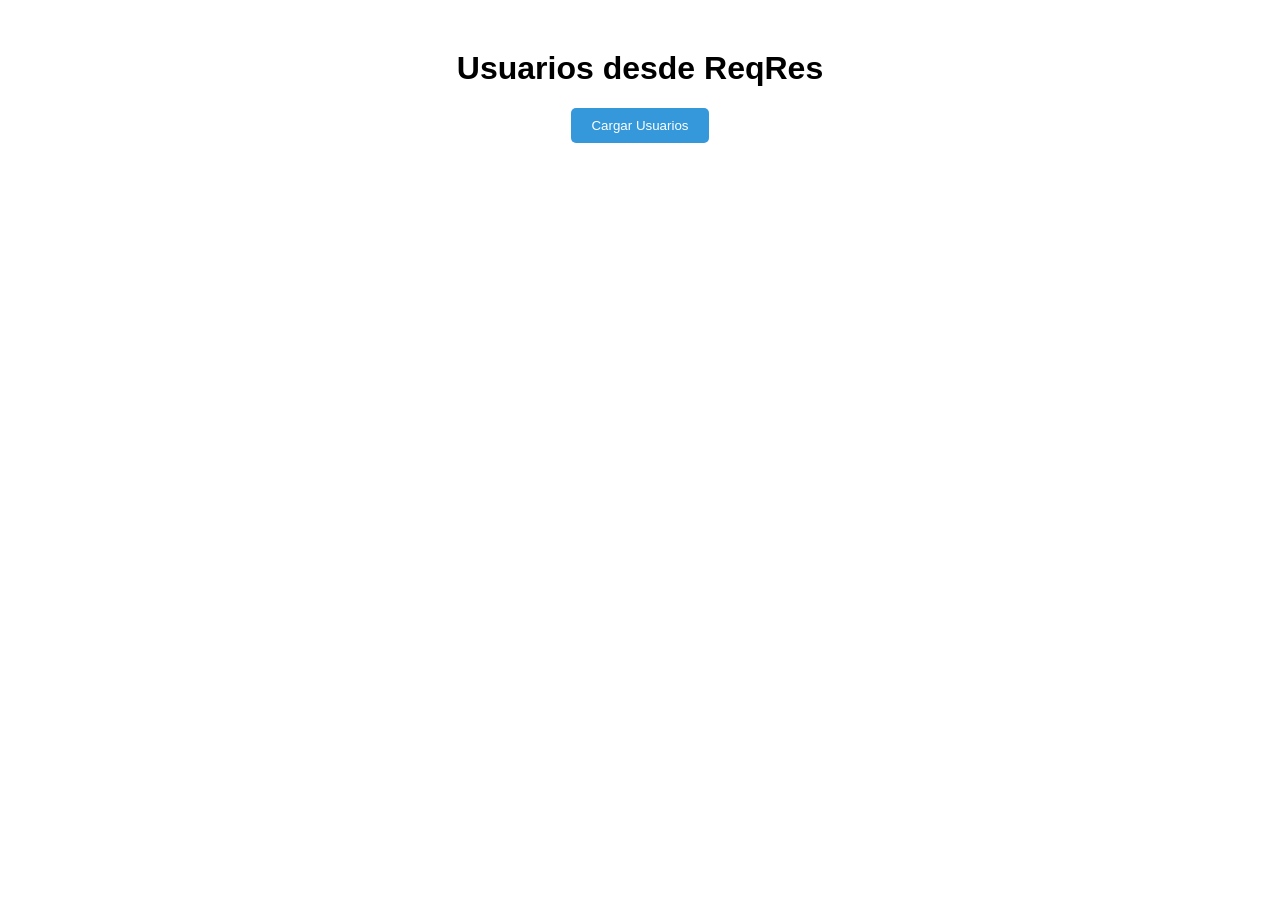
<file: index.html>
<!DOCTYPE html>
<html lang="es">
<head>
  <meta charset="UTF-8">
  <title>Traer datos de ReqRes</title>
  <link rel="stylesheet" href="style.css">
</head>
<body>
  <h1>Usuarios desde ReqRes</h1>
  <button id="btnCargar">Cargar Usuarios</button>

  <ul id="listaUsuarios"></ul>

  <script src="app.js"></script>
</body>
</html>
</file>
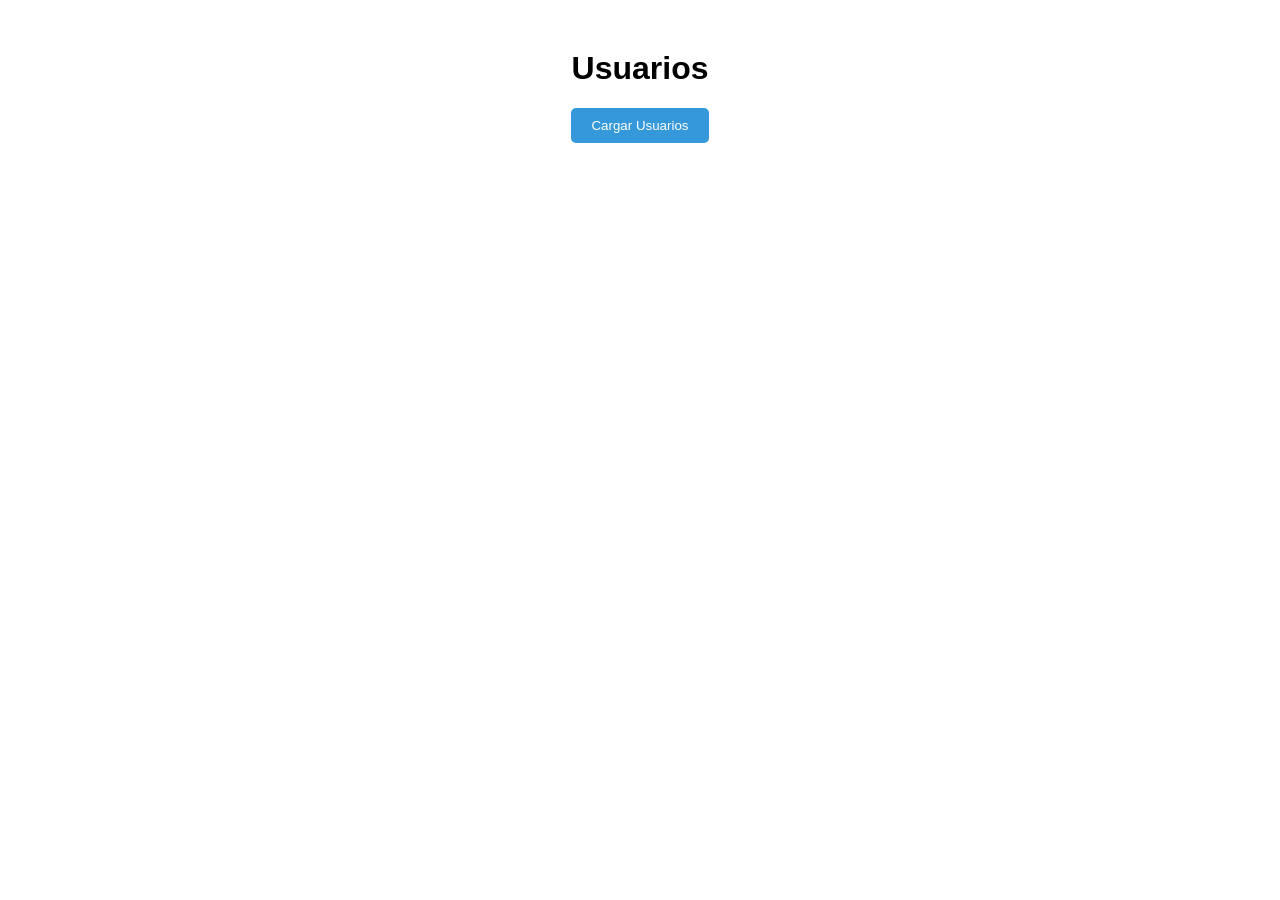
<file: backend.html>
<!DOCTYPE html>
<html lang="es">
<head>
  <meta charset="UTF-8">
  <title>Dashboard ReqRes</title>
  <link rel="stylesheet" href="style.css">
</head>
<body>
  <h1>Usuarios</h1>
  <button id="cargarUsuarios">Cargar Usuarios</button>
  <ul id="listaUsuarios"></ul>

  <script src="app.js"></script>
</body>
</html>
</file>
<file: style.css>
body {
  font-family: Arial, sans-serif;
  text-align: center;
  margin: 50px;
}

button {
  padding: 10px 20px;
  cursor: pointer;
  background-color: #3498db;
  color: white;
  border: none;
  border-radius: 5px;
}

button:hover {
  background-color: #2980b9;
}

ul {
  list-style: none;
  padding: 0;
  margin-top: 20px;
}

li {
  margin-bottom: 10px;
  display: flex;
  align-items: center;
  justify-content: center;
}

img {
  border-radius: 50%;
  margin-right: 10px;
}
</file>
